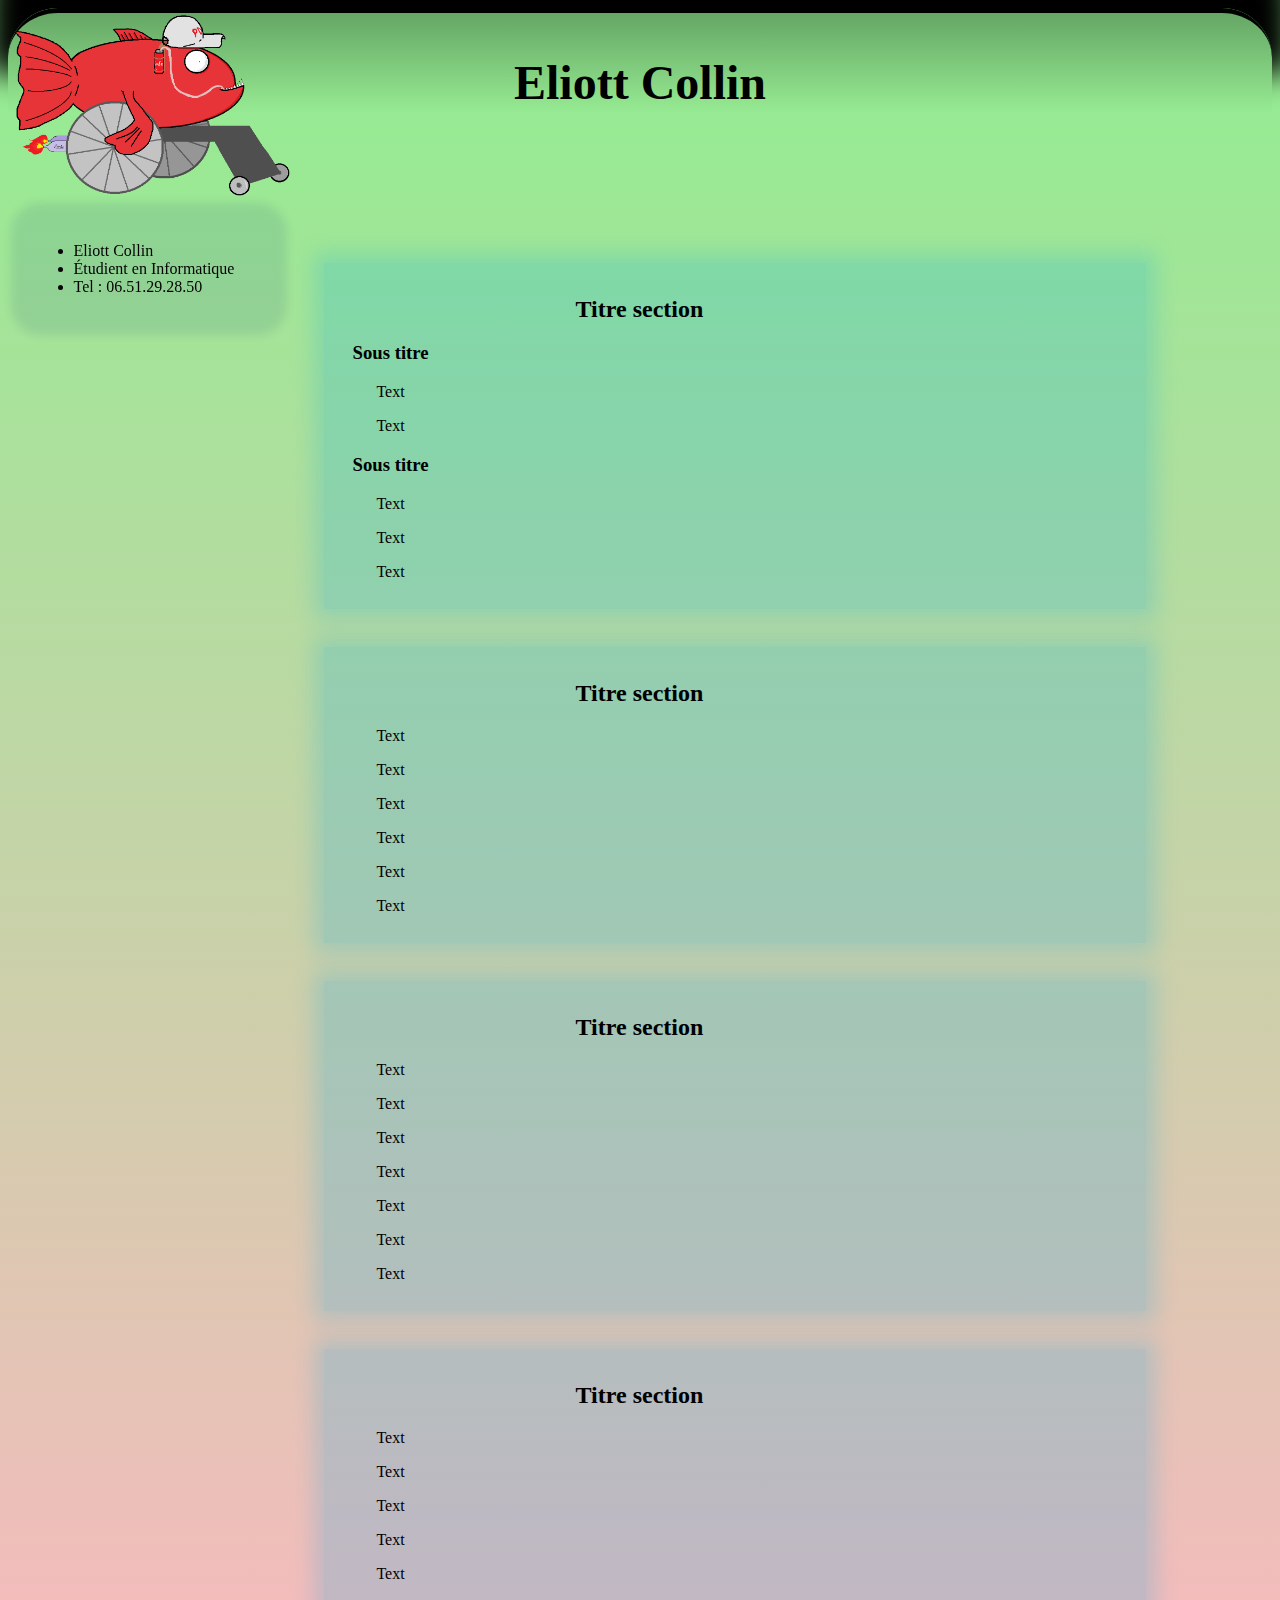
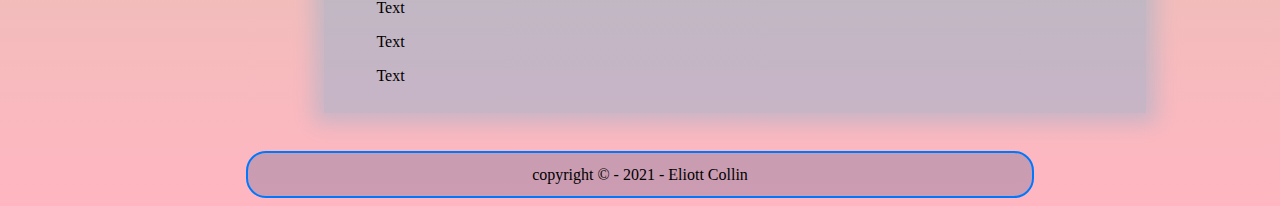
<file: root/index.html>
<!DOCTYPE html>
<html lang="en">
<head>
    <meta charset="UTF-8">
    <meta http-equiv="X-UA-Compatible" content="IE=edge">
    <meta name="viewport" content="width=device-width, initial-scale=1.0">
    <link rel="stylesheet" href="styles.css">
    <title>Mon CV</title>
</head>
<body>
    <header>
            <img src="poissonCustom.png" alt="FishMan">
            <h1>Eliott Collin</h1>
    </header>

    <div class="description">
        <ul>
            <li>Eliott Collin</li>
            <li>Étudient en Informatique</li>
            <li>Tel : 06.51.29.28.50</li>
        </ul>
    </div>

    <section>
        <h2>Titre section</h2>
        <h3>Sous titre</h3>
        <p>Text</p>
        <p>Text</p>
        <h3>Sous titre</h3>
        <p>Text</p>
        <p>Text</p>
        <p>Text</p>
    </section>
    <section>
        <h2>Titre section</h2>
        <p>Text</p>
        <p>Text</p>
        <p>Text</p>
        <p>Text</p>
        <p>Text</p>
        <p>Text</p>
    </section>
    <section>
        <h2>Titre section</h2>
        <p>Text</p>
        <p>Text</p>
        <p>Text</p>
        <p>Text</p>
        <p>Text</p>
        <p>Text</p>
        <p>Text</p>
    </section>
    <section>
        <h2>Titre section</h2>
        <p>Text</p>
        <p>Text</p>
        <p>Text</p>
        <p>Text</p>
        <p>Text</p>
        <p>Text</p>
        <p>Text</p>
        <p>Text</p>
    </section>
    <footer>
        <span>copyright © - 2021 - Eliott Collin</span>
    </footer>
</body>
</html>
</file>
<file: root/styles.css>
body {
    background: linear-gradient(lightgreen, lightpink);
}

header {
    height: 100px;
    border-radius: 50px 50px 0px 0px;
    text-align: center;
    /* position: sticky; */
    background: linear-gradient(rgba(0, 0, 0, 0.3), rgba(0, 0, 0, 0));
    border-top: 5px solid black;
    margin-bottom: 150px;
    box-shadow: 0px -60px 30px 20px black;
}

header img {
    width: 300px;
    display: inline;
    position: absolute;
    left:0;
    top: -10px;
}

header h1 {
    font-size: 3em;
    padding-top: 10px;
}

footer {
    text-align: center;
    border-radius: 20px;
    /* background: linear-gradient(rgba(0, 0, 0, 0), rgba(0, 0, 0, 0.3)); */
    background-color: rgba(0, 48, 121, 0.2);
    border: 2px solid rgb(0, 119, 255);
    width: 60%;
    margin: auto;
    padding: 1%;
    margin-top: 3%;
}

footer span {
    margin: auto;
}

section {
    /* width: 68%; */
    background-color: rgba(0, 164, 230, 0.2);
    box-shadow: 0px 0px 20px 10px rgba(0, 164, 230, 0.2);

    /* border: 1px solid black; */
    
    margin-left: 25%;
    margin-right: 10%;
    margin-top: 3%;
    padding: 1%;
}

section h2 {
    margin-left: 30%;
}

section h3 {
    margin-left: 2%;
}

section p {
    margin-left: 5%;
}


.description {
    background-color: rgba(0, 48, 121, 0.1);
    border-radius: 20px;
    box-shadow: 0px 0px 10px 10px rgba(0, 48, 121, 0.1);
    width: 18%;
    margin-left: 1%;
    margin-top: -50px;
    position: fixed;
    padding: 1%;
}
</file>
